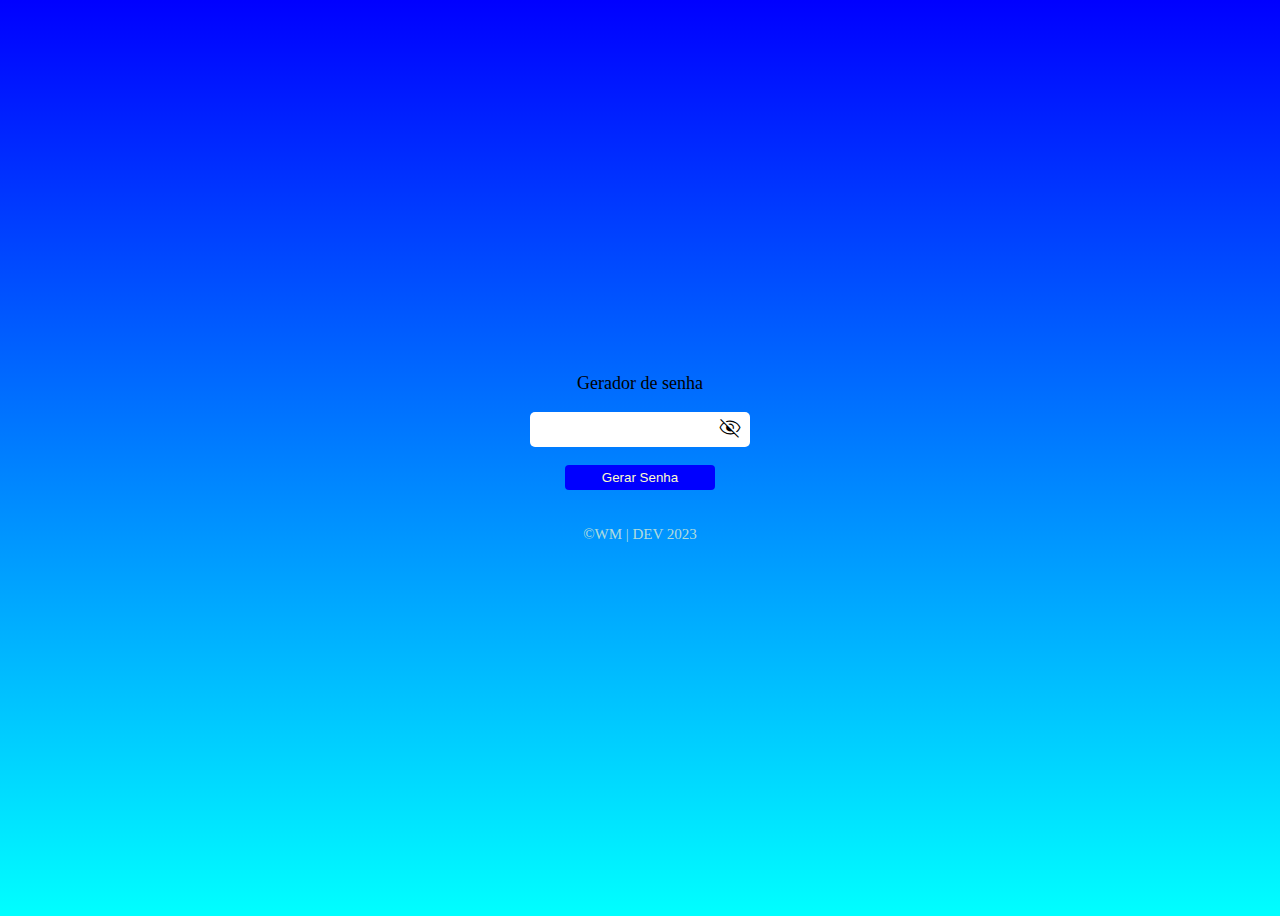
<file: index.html>
<!DOCTYPE html>
<html lang="en">
<head>
    <meta charset="UTF-8">
    <meta http-equiv="X-UA-Compatible" content="IE=edge">
    <meta name="viewport" content="width=device-width, initial-scale=1.0">
    <title>Gerador de Senha</title>
    <link rel="stylesheet" href="https://fonts.googleapis.com/css2?family=Material+Symbols+Outlined:opsz,wght,FILL,GRAD@20..48,100..700,0..1,-50..200" />
    <link rel="stylesheet" href="css/style.css">
    <script src="js/script.js" defer></script>
      
</head>
<body>
    <label for="senha">Gerador de senha</label><br>
    <input type="password" name="" id="senha"><br>
    <span id="on" class="material-symbols-outlined" onclick="hidePassword()">
      visibility
      </span>
      <span id="off" class="material-symbols-outlined" onclick="showPassword()">
        visibility_off
        </span>
    <button id="btnSenha" onclick="generatePassword()">Gerar Senha</button><br><br>

    <footer>
      &copy;WM | DEV 2023
    </footer>
</body>
</html>
</file>
<file: css/style.css>
body{
  background: linear-gradient(180deg, blue, cyan);
  display: flex;
  justify-content: center;
  align-items: center;
  height: 100vh;
  flex-direction: column;
}

input{
  border-radius: 5px;
  border: none;
  outline: none;
  padding: 10px;
  width: 200px;
}

label{
  font-size: large;
  font-weight: 500;
}

#btnSenha{

  border-radius: 4px;
  border: none;
  background-color: #0000ff;
  color: #fffccc;
  cursor: pointer;
  padding: 5px;
  width: 150px;
}
#btnSenha:hover{
  background-color: #0000ffc3;

}
.material-symbols-outlined {
  font-variation-settings:
  'FILL' 0,
  'wght' 300,
  'GRAD' 0,
  'opsz' 45
}

.material-symbols-outlined{
  position: absolute;
  margin-left: 180px;
  margin-bottom: 60px;
  cursor: pointer;
}

#on{
  display: none;
}

footer{
    font-size: 15px;
    color: #fffcccb4;
}
</file>
